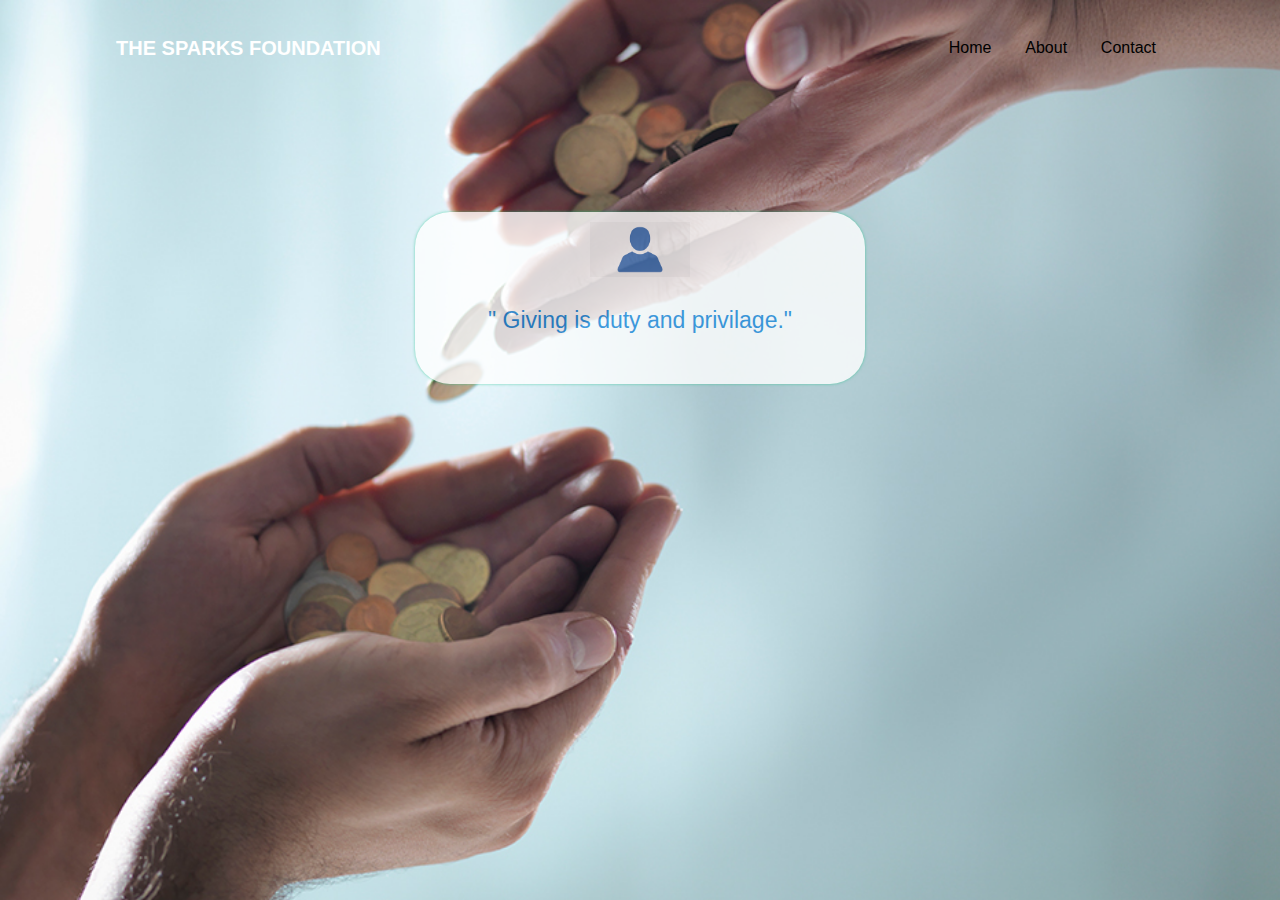
<file: donate.html>
<html>
	<head>
		<title>donateform</title>
		<link rel="stylesheet" href="bootstrap.css">
		
		<style>
			body{
		background-image:url("img/named.jpg");
		background-position: center;
		background-repeat: no-repeat;
		background-size: cover;
	}
	.sign-up-form
	{
		width:450px;
		box-shadow: 0 0 3px 0 rgba(25, 199, 138, 0.8);
		background:#fff;
		padding:20px;
		margin:5% auto 0;
		text-align:center;
		border-radius: 35px; 
		opacity:0.8;
		}
	.sign-up-form h1
	{
		color:#1c8adb;
	margin-bottom:30px;
	font-size:23px;
	}
	img
	{
		width:100px;
		margin-top:-10px;
		
	}
	.header_area
	{
		padding-top:20px;
	}
		</style>
	</head>
	<body>
		<header class="header_area">
		<div class="main_menu">
			<div class="container">
				<nav class="navbar navbar-expand-lg navbar-light">
					<div class="container">
						<a class="navbar-brand logo_h" href="index.html" style="color:white;font-size:20px;font-weight:bold;">THE SPARKS FOUNDATION</a>
						<button class="navbar-toggler" type="button" data-toggle="collapse" data-target="#navbarSupportedContent" aria-controls="navbarSupportedContent" aria-expanded="false" aria-label="Toggle navigation">
							<span class="icon-bar"></span>
							<span class="icon-bar"></span>
							<span class="icon-bar"></span>
						</button>
						<div class="collapse navbar-collapse offset" id="navbarSupportedContent">
							<ul class="nav navbar-nav menu_nav ml-auto">
								<li class="nav-item"><a class="nav-link" href="index.html" onMouseOver="this.style.color='red'"onMouseOut="this.style.color='black'" style="color:black;">Home</a></li> 
								&nbsp;&nbsp;&nbsp;&nbsp;<li class="nav-item" ><a class="nav-link" href="about.html" onMouseOver="this.style.color='orange'"onMouseOut="this.style.color='black'" style="color:black;">About</a></li> 
								&nbsp;&nbsp;&nbsp;&nbsp;<li class="nav-item"><a class="nav-link" href="contacthere.html" onMouseOver="this.style.color='orange'"onMouseOut="this.style.color='black'" style="color:black;">Contact</a></li>
							</ul>
						</div> 
					</div>
				</nav>
			</div>
		</div>
	</header>
	<br>
	<br>
	<br>
	
		<div class="sign-up-form">
		
			<img src="personicon.png">
			<h1> </h1>
				<h1> " Giving is duty and privilage."</h1>
		
			<form><script src="https://checkout.razorpay.com/v1/payment-button.js" data-payment_button_id="pl_IOHcVWokTj4BKo" async> </script> </form></div>
	</body>
</html>
</file>
